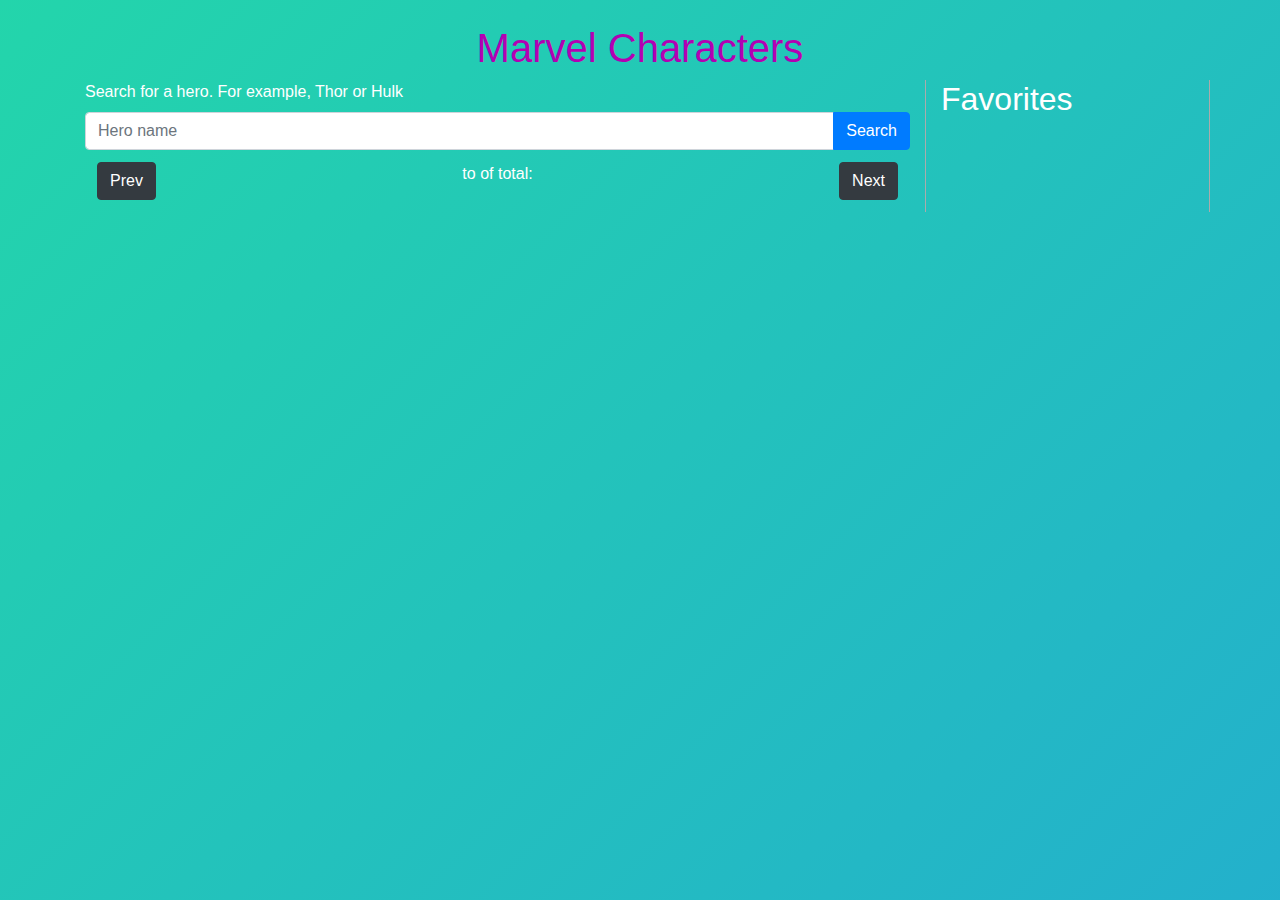
<file: index.html>
<!doctype html>
<html>
    <head>
        <title>Marvel</title>
        <link rel="stylesheet" href="https://stackpath.bootstrapcdn.com/bootstrap/4.3.1/css/bootstrap.min.css" integrity="sha384-ggOyR0iXCbMQv3Xipma34MD+dH/1fQ784/j6cY/iJTQUOhcWr7x9JvoRxT2MZw1T" crossorigin="anonymous">
        <link rel="stylesheet" href="style.css">
    </head>
    <body>
        <div class="container">
            <h1 class="flash">Marvel Characters</h1>
            <div class="row">
                <div class="col-md-9">
                    <label for="search">Search for a hero. For example, Thor or Hulk</label>
                    <div class="input-group">
                        <input type="text" id="search" class="form-control" placeholder="Hero name">
                        <div class="input-group-append">
                            <button class="btn btn-primary" type="button" id="searchButton">
                                Search
                            </button>
                        </div>
                    </div>
                    
                    <div class="page-control d-flex justify-content-between">
                        <div>
                            <button type="button" id="prev" class="btn btn-dark">Prev</button>
                        </div>
                        <div>
                            <span id="resultCountBegin"></span>
                            <span> to </span>
                            <span id="resultCountEnd"></span>
                            <span> of total: </span>
                            <span id="totalAvailable"></span>
                        </div>
                        <div>
                            <button type="button" id="next" class="btn btn-dark">Next</button>
                        </div>
                    </div>
                    <div id="load-space"></div>
                    <div id="content"></div>
                </div>
                <div class="col-md-3 favorite-col">
                    <div id="favorites">
                        <h2>Favorites</h2>
                    </div>
                </div>
            </div>
        </div>
        <script src="https://code.jquery.com/jquery-3.3.1.slim.min.js" integrity="sha384-q8i/X+965DzO0rT7abK41JStQIAqVgRVzpbzo5smXKp4YfRvH+8abtTE1Pi6jizo" crossorigin="anonymous"></script>
        <script src="https://cdnjs.cloudflare.com/ajax/libs/popper.js/1.14.7/umd/popper.min.js" integrity="sha384-UO2eT0CpHqdSJQ6hJty5KVphtPhzWj9WO1clHTMGa3JDZwrnQq4sF86dIHNDz0W1" crossorigin="anonymous"></script>
        <script src="https://stackpath.bootstrapcdn.com/bootstrap/4.3.1/js/bootstrap.min.js" integrity="sha384-JjSmVgyd0p3pXB1rRibZUAYoIIy6OrQ6VrjIEaFf/nJGzIxFDsf4x0xIM+B07jRM" crossorigin="anonymous"></script>
        <script src="request.js"></script>
        <script src="display.js"></script>
        <script src="app.js"></script>
    </body>
</html>
</file>
<file: style.css>
body {
    padding-top: 24px;
    width: 100wh;
	height: 90vh;
	color: #fff;
	background: linear-gradient(-45deg, #EE7752, #E73C7E, #23A6D5, #23D5AB);
	background-size: 400% 400%;
	-webkit-animation: Gradient 15s ease infinite;
	-moz-animation: Gradient 15s ease infinite;
	animation: Gradient 15s ease infinite;
}

@-webkit-keyframes Gradient {
	0% {
		background-position: 0% 50%
	}
	50% {
		background-position: 100% 50%
	}
	100% {
		background-position: 0% 50%
	}
}

@-moz-keyframes Gradient {
	0% {
		background-position: 0% 50%
	}
	50% {
		background-position: 100% 50%
	}
	100% {
		background-position: 0% 50%
	}
}

@keyframes Gradient {
	0% {
		background-position: 0% 50%
	}
	50% {
		background-position: 100% 50%
	}
	100% {
		background-position: 0% 50%
	}
}
.hero-card {
    margin-top: 12px;
    padding: 6px;
    border: 1px solid #ababab;
    height: 216px;
    opacity: 0;
    transition: all 1.0s ease-in-out;
}
h1 {
    margin: center;
    text-align: center;
  }
  
.flash{
color: #b300b3;
    -webkit-animation: flash linear 1s infinite;
    animation: flash linear 1s infinite;
}

@-webkit-keyframes flash {
    0% { opacity: 1; } 
    50% { opacity: .1; } 
    100% { opacity: 1; }
}
@keyframes flash {
    0% { opacity: 1; } 
    50% { opacity: .1; } 
    100% { opacity: 1; }
}

.hero-card:hover {
    height: 280px;
}

.img-200 {
    height: 200px;
    width: 200px;
}
.img-60 {
    height: 60px;
    width: 60px;
}
.page-control {
    margin: 12px;
}
.favorite-col {
    border-left: 1px solid #ababab;
    border-right: 1px solid #ababab;
}
.favorite {
    border: 3px solid pink;
}
.favorite-card {
    padding-top: 3px;
    padding-bottom: 3px;
    margin-bottom: 3px;

    transform: scale(1, 1);
    
    transition: all 1.0s ease-in-out;
}

.favorite-card:hover .scale{
    transform: scale(1.5, 1.5);
}

.highlighted {
    background-color: rgb(242, 255, 97);
}

.remove-btn {
    height: 26px;
    width: 26px;
    padding: 0;
    line-height: 0;
    font-weight: 700;
}
.button-bar {
    display: flex;
    justify-content: flex-end;
  }
.view-button {
    opacity: 0;
    transition: all 1.0s ease-in-out;
}

#loading-container {
    width: 100%;
    background-color: rgba(0, 0, 0, 0);
    position: relative;
    display: flex;
    justify-content: center;
}
#loading {
    width : 120px;
    height: 120px;
    border: 12px solid #dadada;
    border-top:12px solid rgb(70, 70, 223);
    border-radius: 50%;
    z-index: 100;
    animation: spin 2.0s linear infinite;
}

@keyframes spin {
    0% { transform: rotate(0deg); }
    100% { transform: rotate(360deg); }
}
</file>
